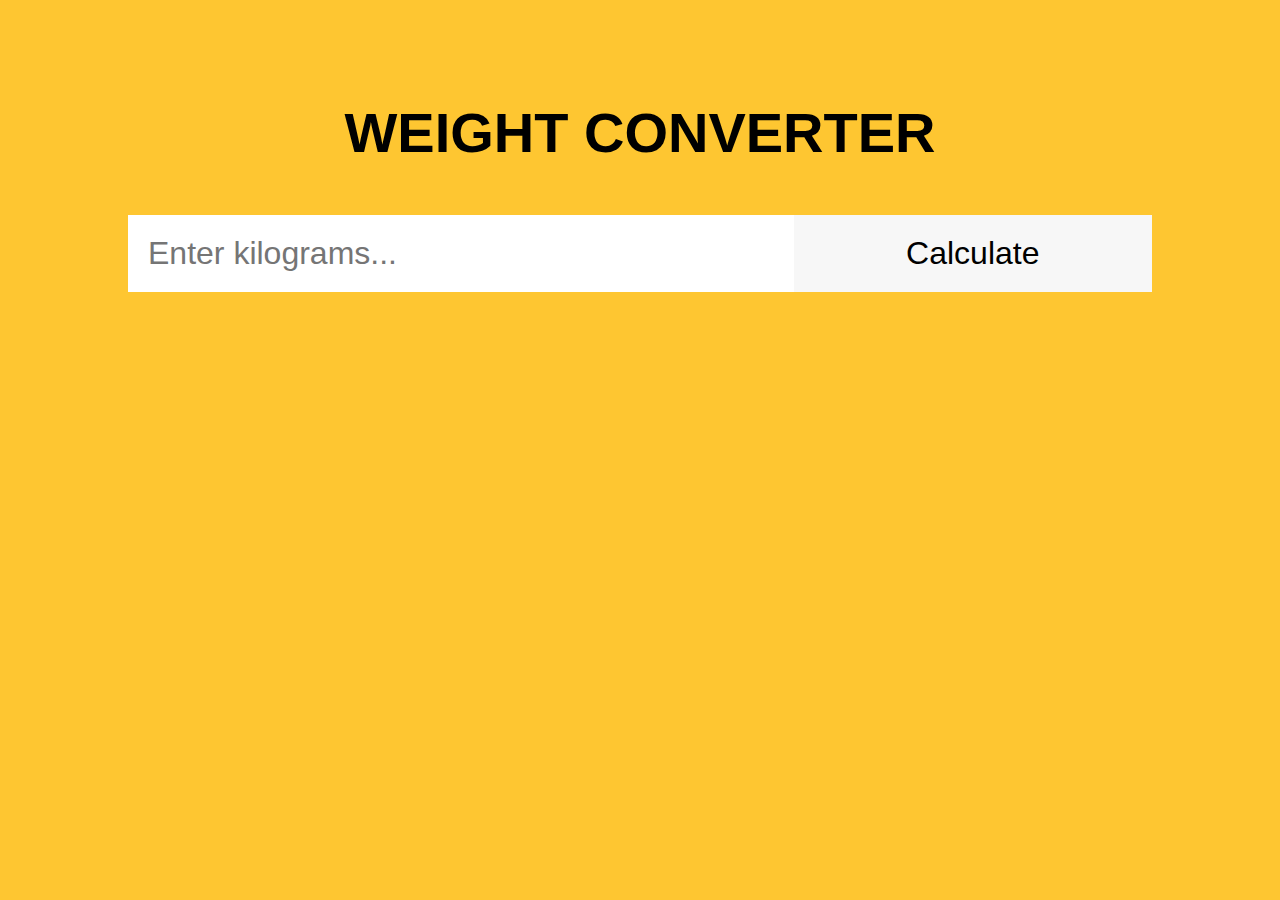
<file: Task 1/Index.html>
<!DOCTYPE html>
<html lang="en">
  <head>
    <meta charset="UTF-8" />
    <title>Weight Converter</title>
    <!-- Custom CSS -->
    <link rel="stylesheet" href="style.css" />
    <!-- Custom JS -->
    <script defer src="./script.js"></script>
  </head>
  <body>
    <header>
      <!-- Header code-->
    </header>

    <main>
      <div class="wrapper">
        <h1 class="headline">Weight Converter</h1>
        <!-- Users input -->
        <form>
          <input type="text" id="search" placeholder="Enter kilograms..." />
          <input type="submit" id="submit-btn" value="Calculate" />
        </form>
        <!-- Place for output after form submission -->
        <div id="output">
          <p>Pounds: <span id="pounds"></span></p>
          <p>Ounces: <span id="ounce"></span></p>
          <p>Grams: <span id="gram"></span></p>
        </div>
      </div>
    </main>

    <footer>
      <!-- Footer code -->
    </footer>
  </body>
</html>
</file>
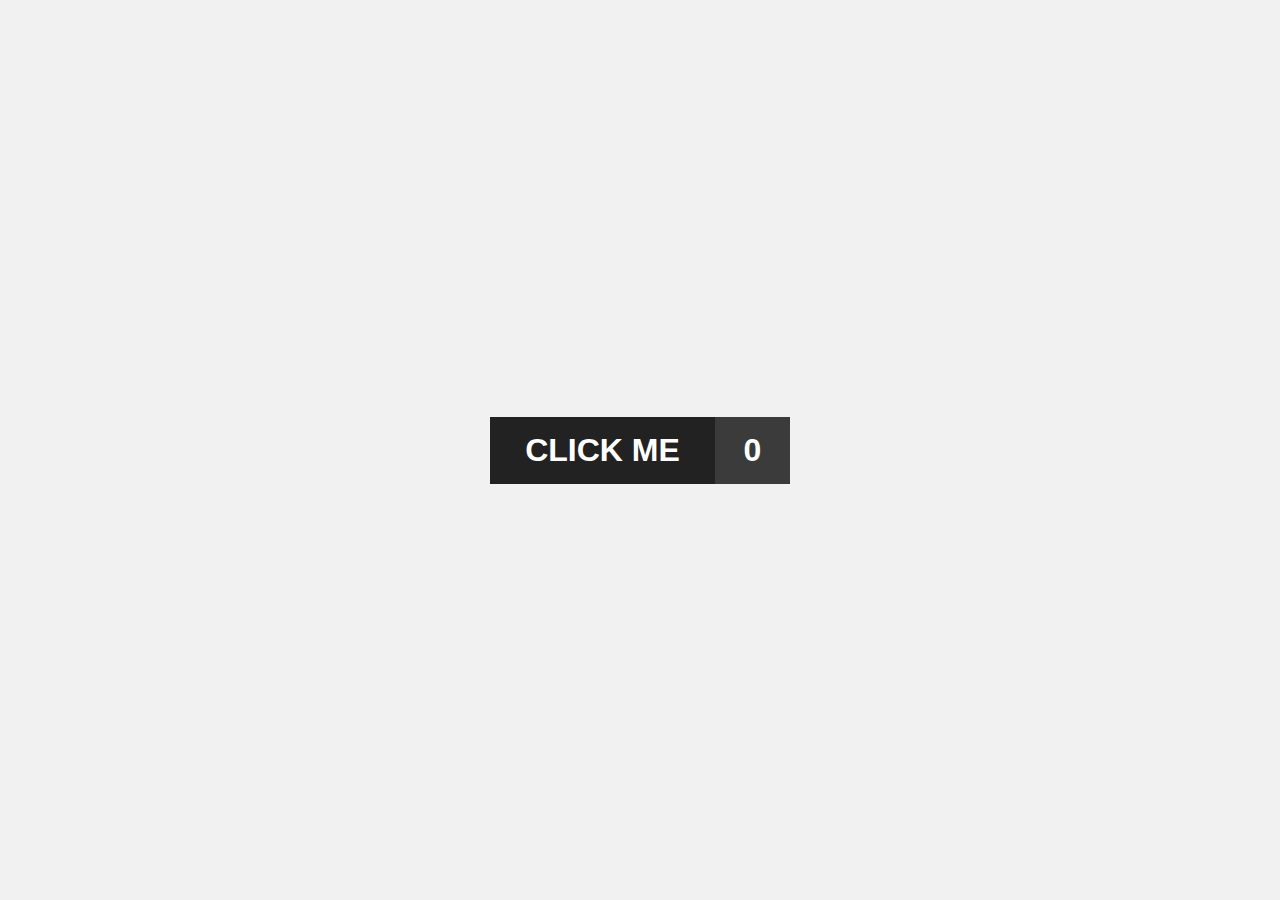
<file: Task 2/index.html>
<!DOCTYPE html>
<html lang="en">
  <head>
    <meta charset="UTF-8" />
    <title>Change button state</title>
    <!-- Custom CSS -->
    <link rel="stylesheet" href="./style.css" />
    <!-- Custom JS -->
    <script defer src="./script.js"></script>
  </head>
  <body>
    <header>
      <!-- Header code-->
    </header>

    <main>
      <div class="wrapper">
        <div class="btn">
          <div id="btn__element">CLICK ME</div>
          <div id="btn__state">0</div>
        </div>
      </div>
    </main>

    <footer>
      <!-- Footer code -->
    </footer>
  </body>
</html>
</file>
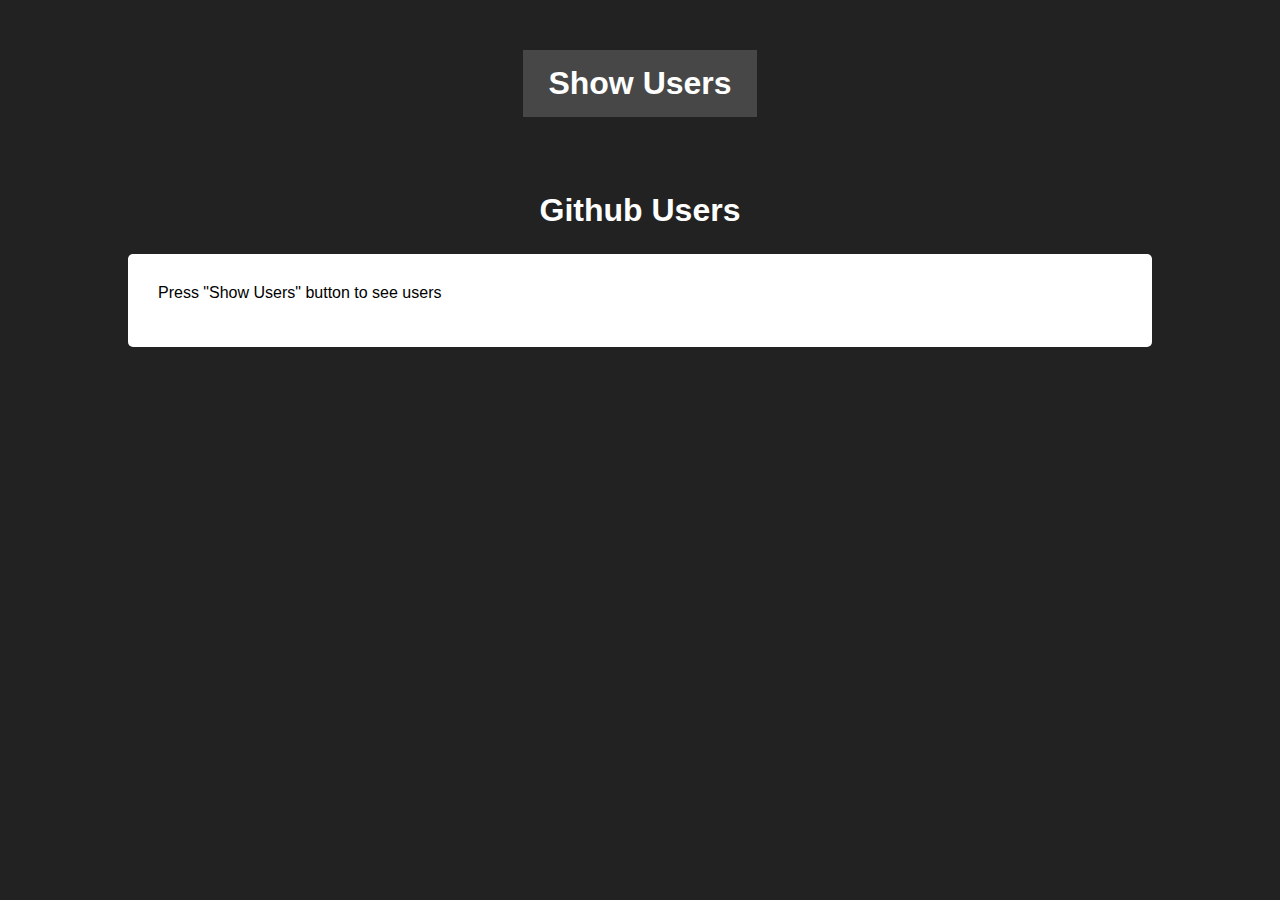
<file: Task 3/index.html>
<!DOCTYPE html>
<html lang="en">
  <head>
    <meta charset="UTF-8" />
    <title>Show Github users</title>
    <!-- Custom CSS -->
    <link rel="stylesheet" href="./style.css" />
    <!-- Custom JS -->
    <script defer src="./script.js"></script>
  </head>
  <body>
    <header>
      <!-- Header code-->
    </header>

    <main>
      <div class="wrapper">
        <div class="btn-container">
          <button id="btn">Show Users</button>
        </div>
        <div class="output-cointainer">
          <h1>Github Users</h1>
          <div id="output">
            <!-- Results goes here -->
            <p id="message">Press "Show Users" button to see users</p>
          </div>
        </div>
      </div>
    </main>

    <footer>
      <!-- Footer code -->
    </footer>
  </body>
</html>
</file>
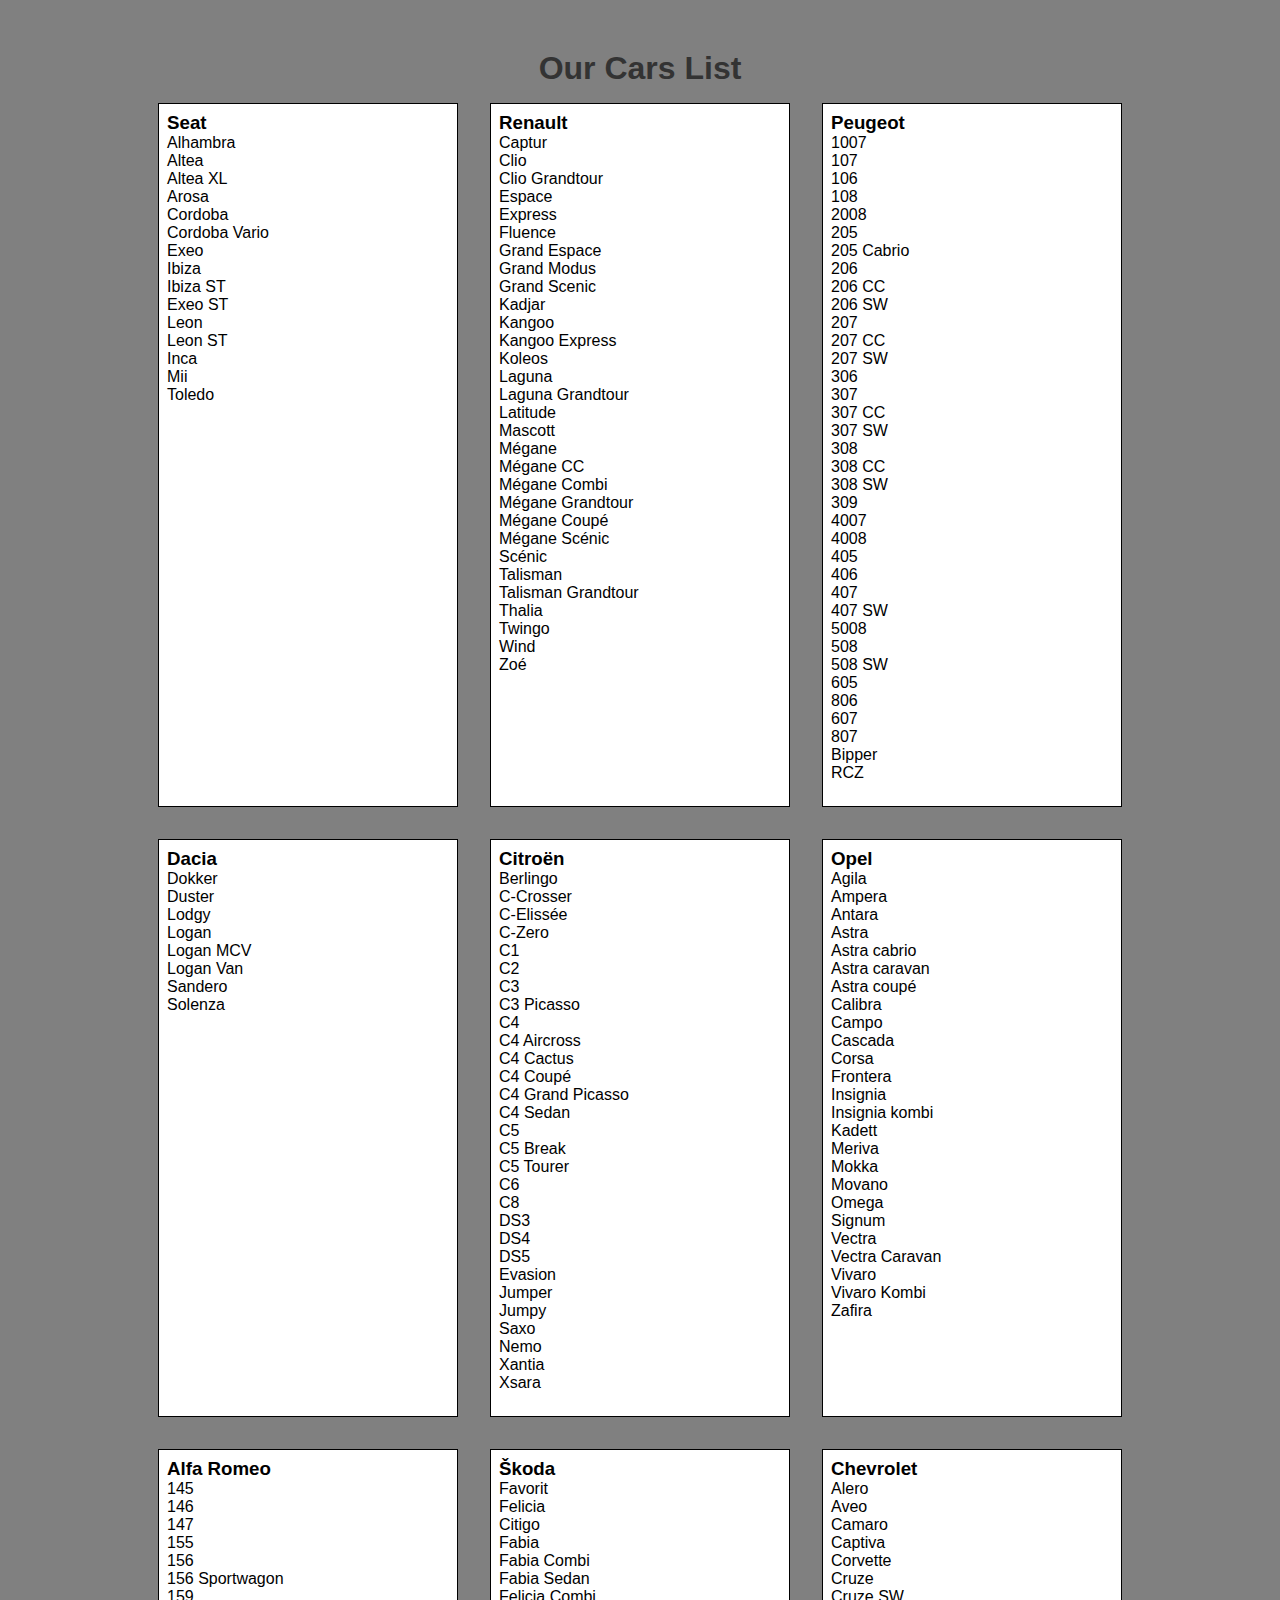
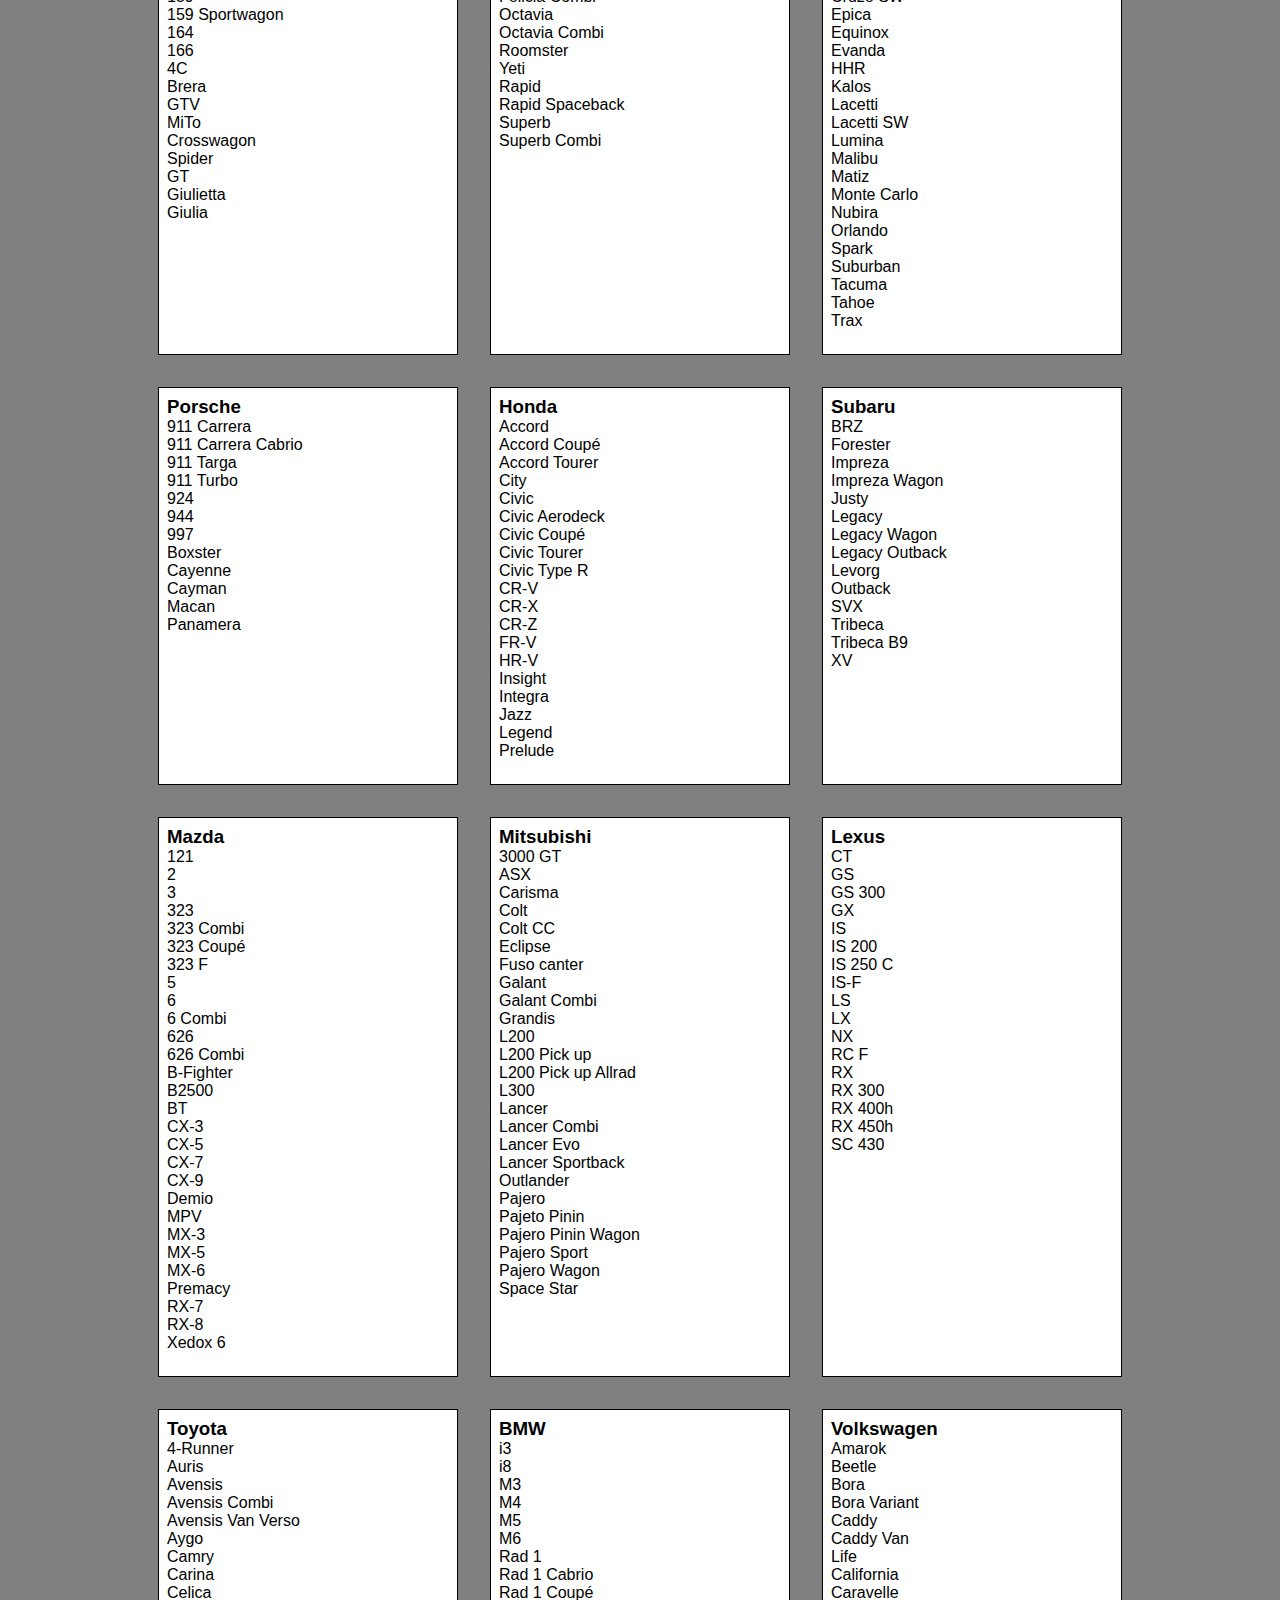
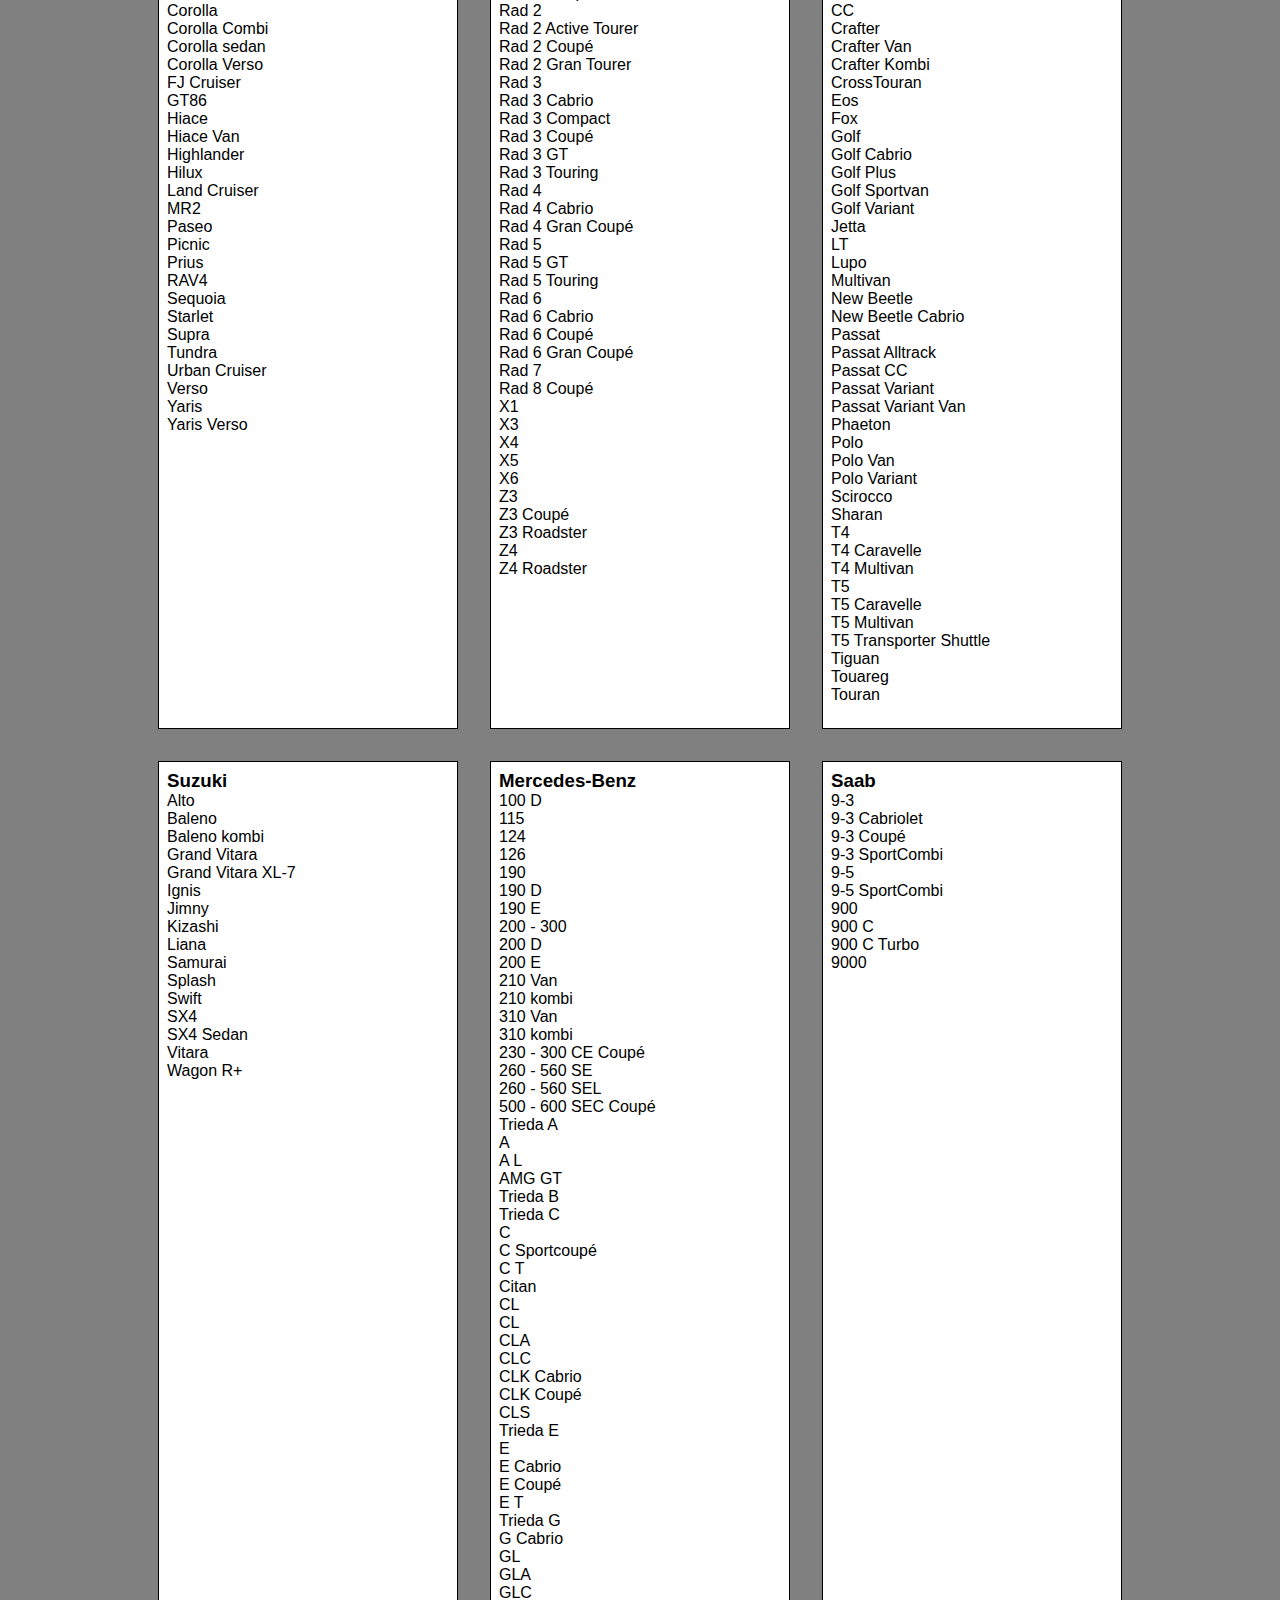
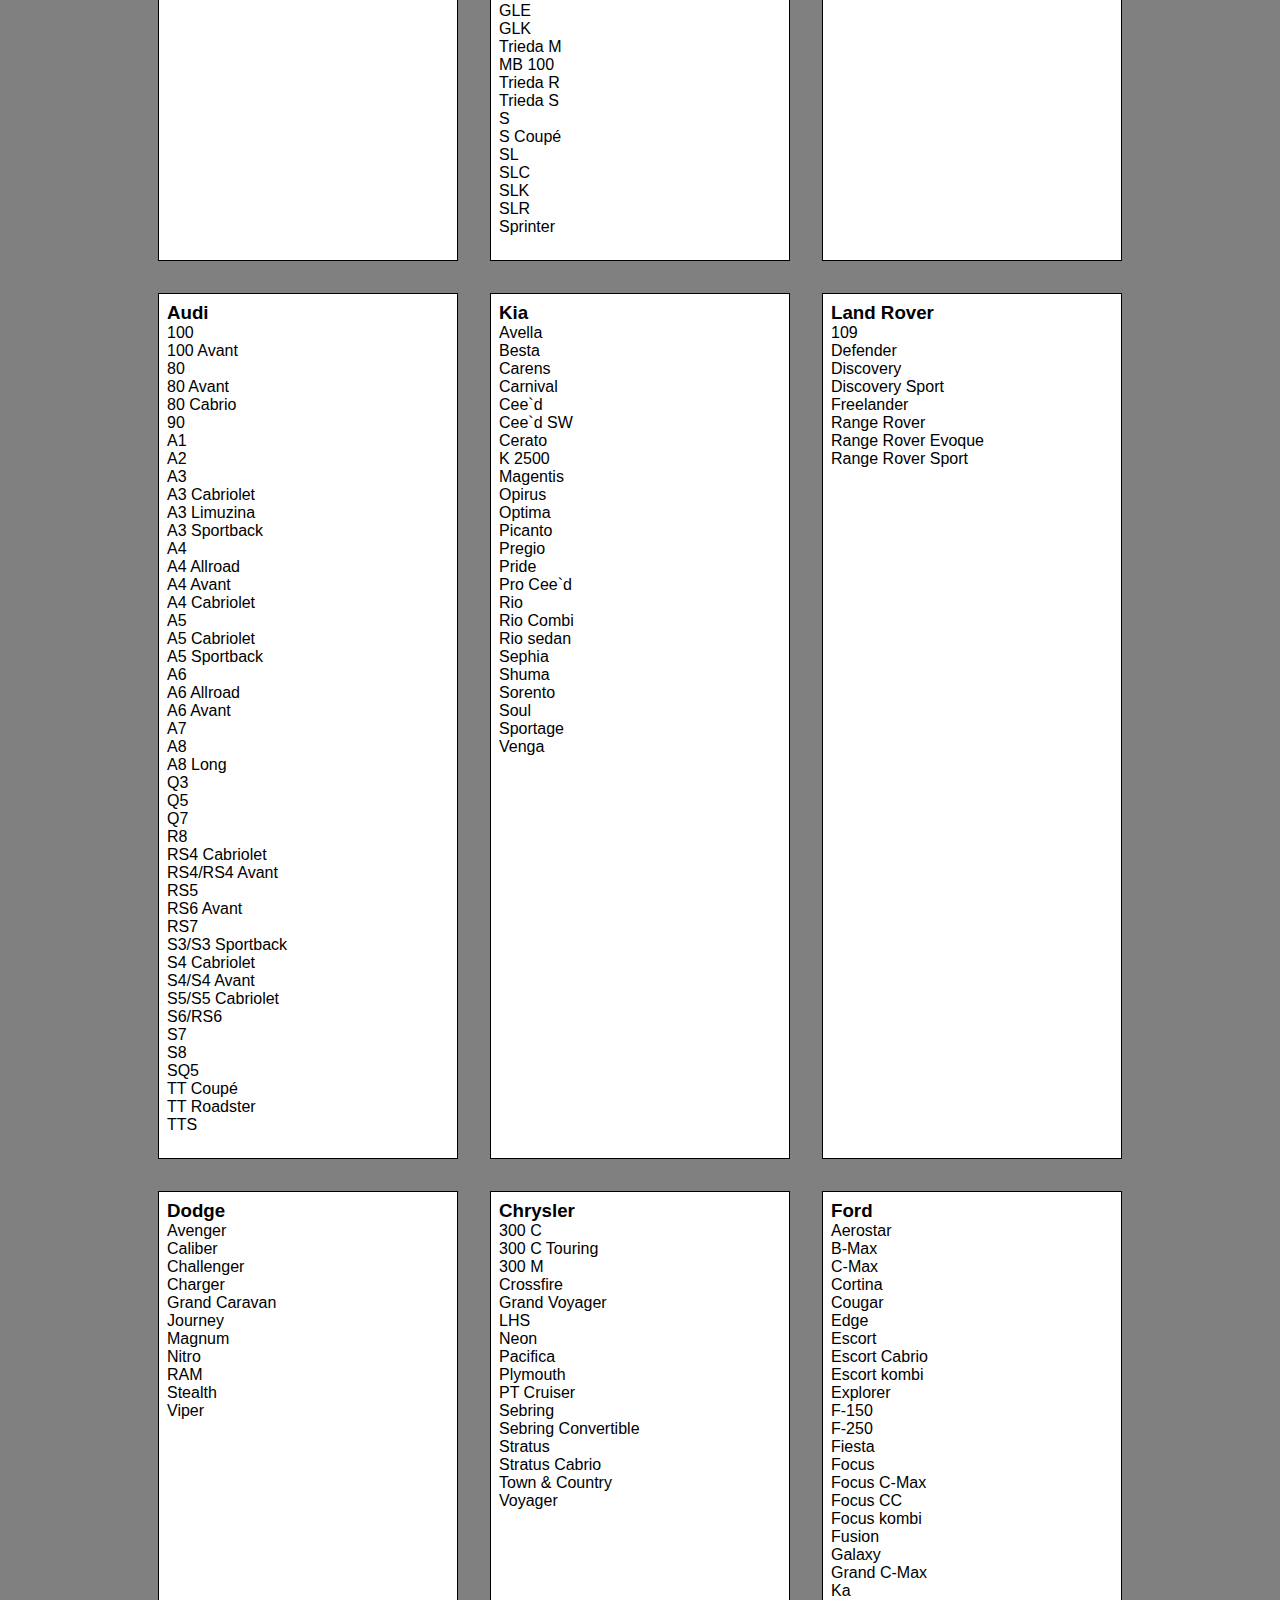
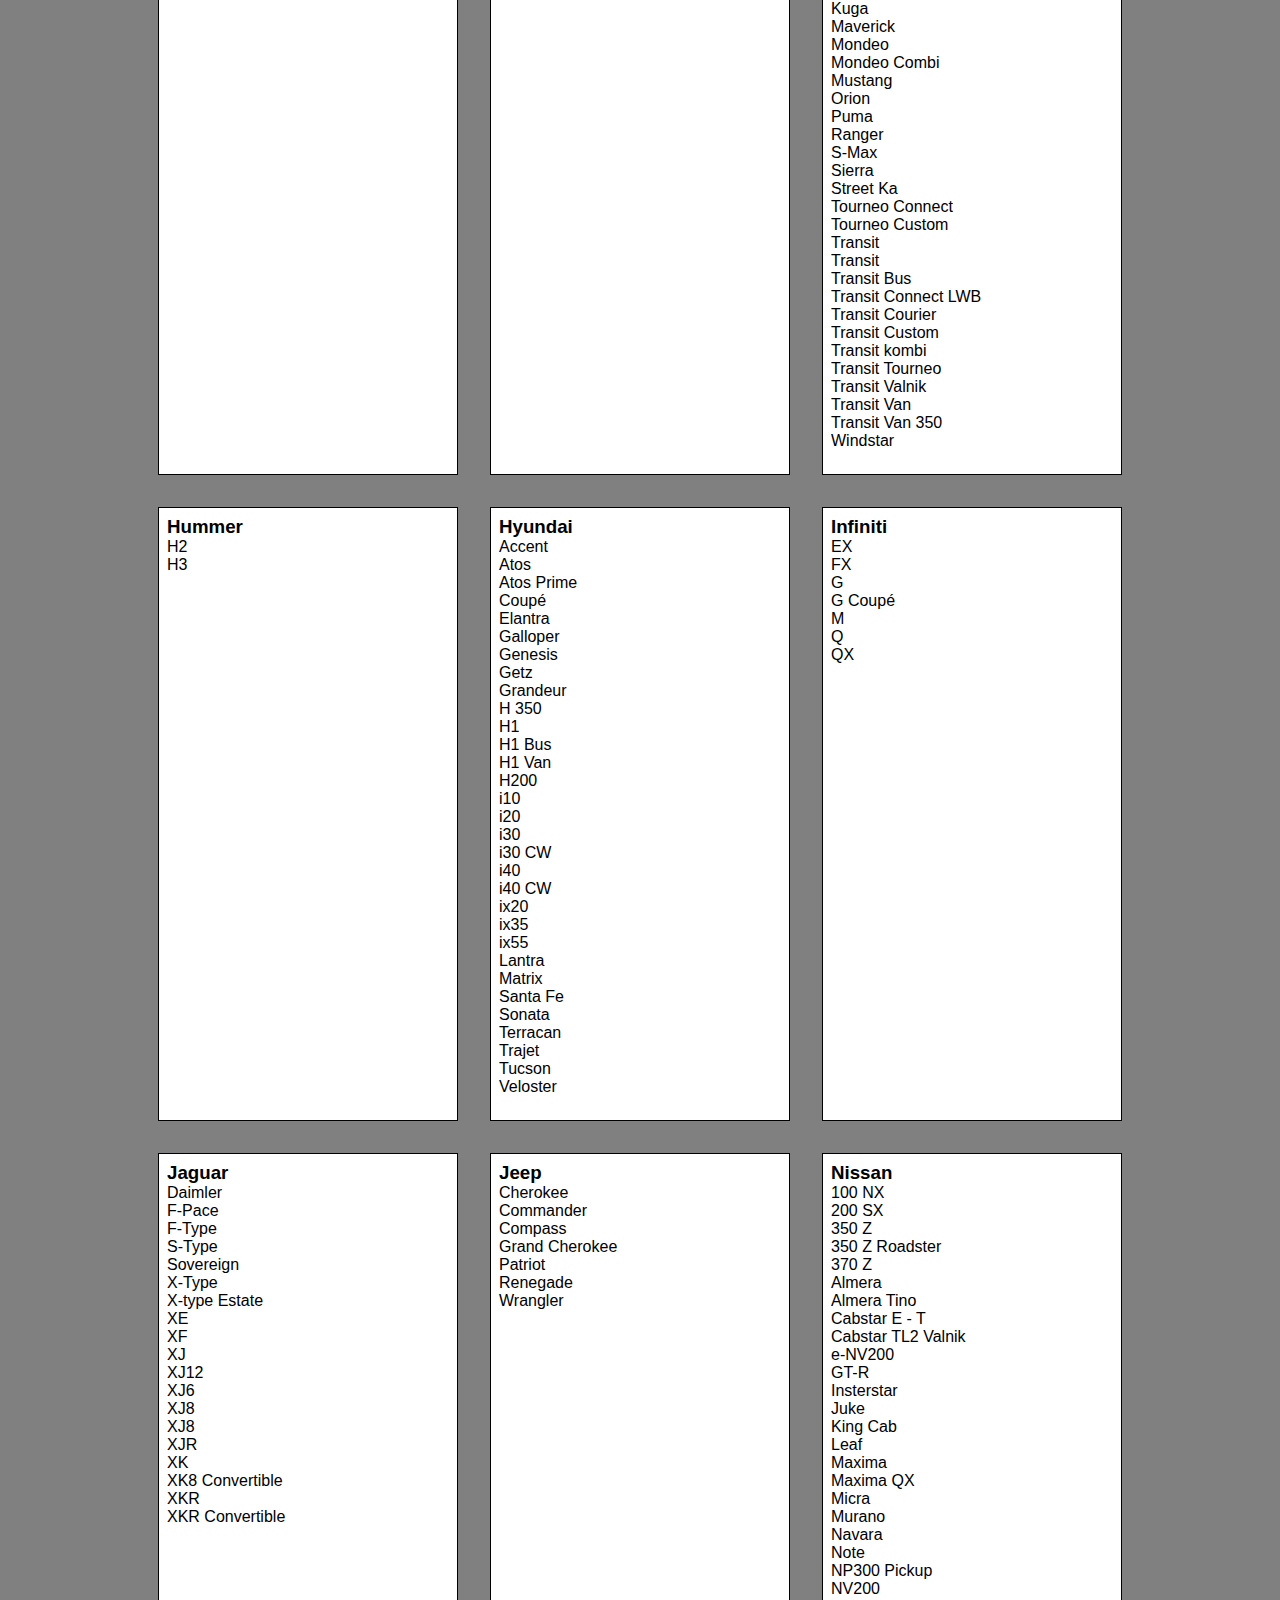
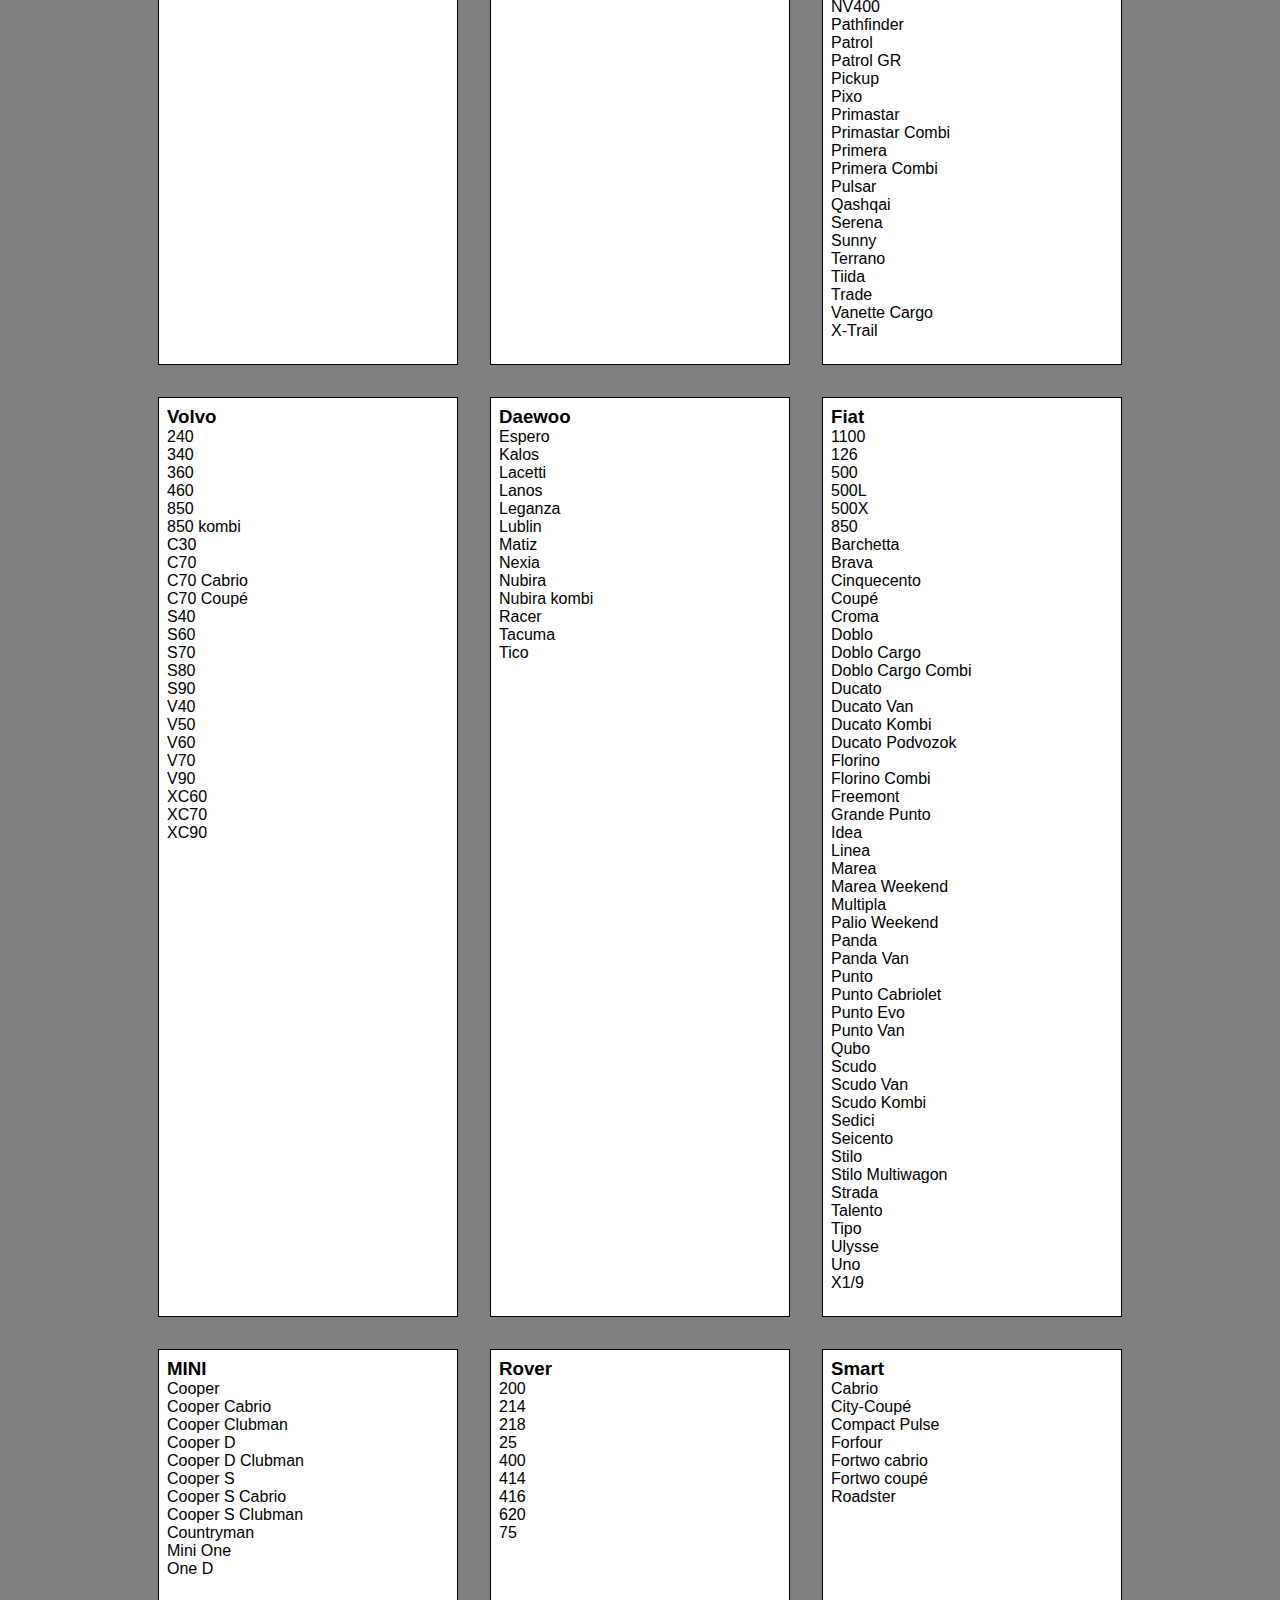
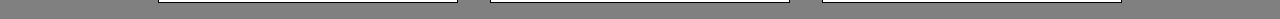
<file: Task 4/Index.html>
<!DOCTYPE html>
<html lang="en">
  <head>
    <meta charset="UTF-8" />
    <title>Cars list</title>
    <!-- Custom CSS -->
    <link rel="stylesheet" href="./style.css" />
    <!-- Custom JS -->
    <script defer src="./script.js"></script>
  </head>
  <body>
    <header>
      <!-- Header code-->
    </header>

    <main>
      <div class="wrapper">
        <div class="container">
          <h1>Our Cars List</h1>
          <div id="output">
            <!-- Results goes here -->
          </div>
        </div>
      </div>
    </main>

    <footer>
      <!-- Footer code -->
    </footer>
  </body>
</html>
</file>
<file: Task 1/style.css>
/* Resets */
* {
  margin: 0;
  padding: 0;
  box-sizing: border-box;
  font-family: 'Trebuchet MS', 'Lucida Sans Unicode', 'Lucida Grande',
    'Lucida Sans', Arial, sans-serif;
}

/* Mobile first */
#output {
  display: flex;
  justify-content: center;
  gap: 3rem;
}

p {
  background-color: white;
  padding: 2rem;
}

.wrapper {
  min-height: 100vh;
  min-width: calc(100vw - (100vw - 100%));
  background-color: #fec631;
}

.headline {
  padding-top: 100px;
  font-size: 2.5em;
  text-align: center;
  color: #000;
  text-transform: uppercase;
}

form {
  max-width: 80%;
  margin: 50px auto;
  display: flex;
  flex-wrap: wrap;
}

#search {
  width: 65%;
  margin: 0;
  padding: 20px;
  outline: 0;
  border: 0;
  font-size: 1.1em;
}

#submit-btn {
  width: 35%;
  background-color: #f7f7f7;
  border: 0;
  outline: 0;
  font-size: 1.1em;
}

#submit-btn:hover {
  cursor: pointer;
  background-color: #000;
  color: #fff;
}

/* Tablet */
@media screen and (min-width: 768px) {
  .headline {
    font-size: 3.5em;
  }

  #search,
  #submit-btn {
    font-size: 2em;
  }
}
</file>
<file: Task 2/style.css>
/* Resets */
* {
  margin: 0;
  padding: 0;
  box-sizing: border-box;
  font-family: 'Trebuchet MS', 'Lucida Sans Unicode', 'Lucida Grande',
    'Lucida Sans', Arial, sans-serif;
}

/* Mobile first */
.wrapper {
  min-height: 100vh;
  min-width: calc(100vw - (100vw - 100%));
  display: flex;
  justify-content: center;
  align-items: center;
  background-color: #f1f1f1;
}

.btn {
  width: 300px;
  display: flex;
  justify-content: center;
  flex-wrap: wrap;
}
#btn__element {
  width: 75%;
  padding: 15px 25px;
  background-color: #222;
  border: #222;
  color: #fff;
  font-weight: bold;
  font-size: 2em;
  text-align: center;
}

#btn__element:hover {
  cursor: pointer;
  background-color: rgb(59, 59, 59);
}

#btn__state {
  width: 25%;
  padding: 15px 25px;
  background-color: rgb(59, 59, 59);
  border: #222;
  color: #fff;
  font-weight: bold;
  font-size: 2em;
  text-align: center;
}
</file>
<file: Task 3/style.css>
/* Resets */
* {
  margin: 0;
  padding: 0;
  box-sizing: border-box;
  font-family: 'Trebuchet MS', 'Lucida Sans Unicode', 'Lucida Grande',
    'Lucida Sans', Arial, sans-serif;
}

/* Mobile first */
.wrapper {
  min-height: 100vh;
  min-width: calc(100vw - (100vw - 100%));
  display: flex;
  flex-direction: column;
  align-items: center;
  background-color: #222;
}

.btn-container {
  width: 100%;
  display: flex;
  flex-direction: column;
  align-items: center;
}

.btn-container #btn {
  margin: 50px 0;
  padding: 15px 25px;
  background-color: #474747;
  border: #222;
  color: #fff;
  font-weight: bold;
  font-size: 2em;
  text-align: center;
}

.btn-container #btn:hover {
  cursor: pointer;
  opacity: 0.9;
}

.output-cointainer {
  width: 100%;
  margin: 25px 0;
  display: flex;
  flex-direction: column;
  align-items: center;
}

.output-cointainer h1 {
  color: #fff;
}

.output-cointainer #output {
  width: 80%;
  margin-top: 25px;
  padding: 30px;
  border-radius: 5px;
  background-color: #fff;
}

.output-cointainer #newoutput {
  text-align: center;
  width: 11,5%;
  padding: 30px;
  border-radius: 5px;
  background-color: #fff;
  margin: 1rem;
}

p {
  padding-bottom: 15px;
}

#newCont {
  display: grid;
}

@media (min-width: 300px) {
  #newCont { grid-template-columns: repeat(1, 1fr);}
}

@media (min-width: 600px) {
  #newCont { grid-template-columns: repeat(2, 1fr);}
}

@media (min-width: 900px) {
  #newCont { grid-template-columns: repeat(3, 1fr);}
}

@media (min-width: 1200px) {
  #newCont { grid-template-columns: repeat(4, 1fr);}
}

#newoutput {
    background-image: url('https://github-images.s3.amazonaws.com/blog/2011/cc-wallpaper-iphone4.png');
    background-size: 95%;
}

#newoutput p {
  color: white;
}
</file>
<file: Task 4/style.css>
/* Resets */
* {
  margin: 0;
  padding: 0;
  box-sizing: border-box;
  font-family: 'Trebuchet MS', 'Lucida Sans Unicode', 'Lucida Grande',
    'Lucida Sans', Arial, sans-serif;
}

/* Mobile first */
.wrapper {
  min-height: 100vh;
  min-width: calc(100vw - (100vw - 100%));
  display: flex;
  flex-direction: column;
  align-items: center;
}

.container {
  width: 100%;
  display: flex;
  flex-direction: column;
  align-items: center;
  background-color: gray;
}

.container h1 {
  margin-top: 50px;
  color: #333;
}

#newoutput {
  border: 1px black solid;
  padding: 0.5rem;
  margin: 1rem;
  width: 300px;
  background-color: white;
}

#output {
  display: grid;
}

@media (min-width: 300px) {
  #output { grid-template-columns: repeat(1, 1fr);}
}

@media (min-width: 750px) {
  #output { grid-template-columns: repeat(2, 1fr);}
}

@media (min-width: 1100px) {
  #output { grid-template-columns: repeat(3, 1fr);}
}

#newoutput p:last-child {
  padding-bottom: 1rem;
}
</file>
